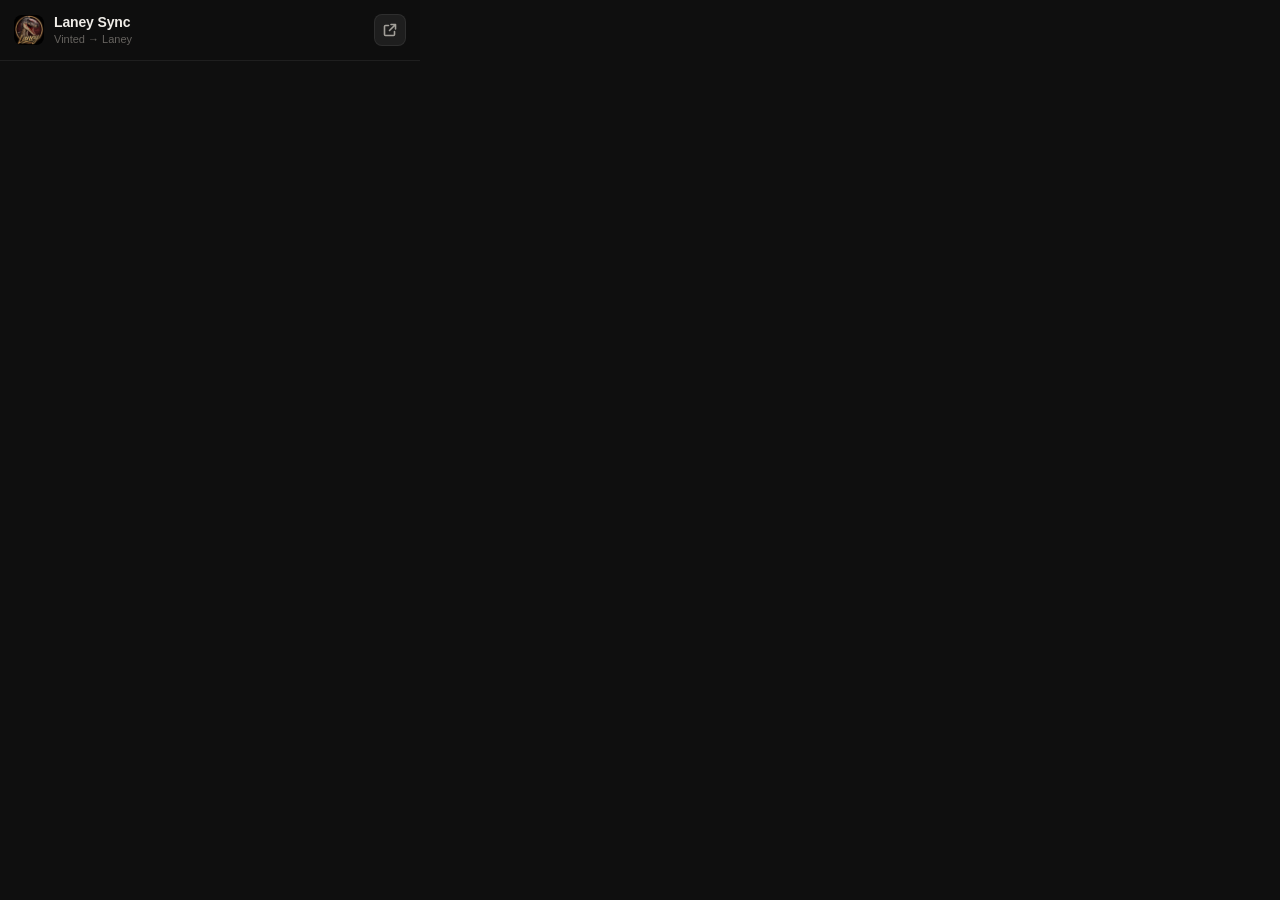
<file: extension/popup.html>
<!DOCTYPE html>
<html lang="fr">
<head>
  <meta charset="UTF-8">
  <meta name="viewport" content="width=device-width, initial-scale=1">
  <title>Laney Sync</title>
  <link rel="icon" href="icons/icon-64.png">
  <link rel="stylesheet" href="popup.css">
</head>
<body>
  <div class="shell">
    <header class="top">
      <img src="icons/icon-64.png" alt="" class="logo">
      <div class="brand">
        <div class="brand-name">Laney Sync</div>
        <div class="brand-sub" id="status-line">Vinted → Laney</div>
      </div>
      <div class="top-actions">
        <button id="btn-sync" class="icon-btn" title="Relancer la synchro" hidden>
          <svg viewBox="0 0 16 16" fill="none"><path d="M13.5 8a5.5 5.5 0 1 1-1.6-3.9M13.5 2.5v3h-3" stroke="currentColor" stroke-width="1.6" stroke-linecap="round" stroke-linejoin="round"/></svg>
        </button>
        <button id="btn-tab" class="icon-btn" title="Ouvrir dans un onglet">
          <svg viewBox="0 0 16 16" fill="none"><path d="M9 2.5h4.5V7M13.5 2.5 7.5 8.5M6.5 3.5h-3a1 1 0 0 0-1 1v8a1 1 0 0 0 1 1h8a1 1 0 0 0 1-1v-3" stroke="currentColor" stroke-width="1.6" stroke-linecap="round" stroke-linejoin="round"/></svg>
        </button>
      </div>
    </header>

    <!-- CONNEXION -->
    <section id="login" class="login" hidden>
      <div class="login-card">
        <h1>Connexion</h1>
        <p class="muted">Utilise ton compte Laney.</p>
        <input id="email" type="email" placeholder="Email" autocomplete="username">
        <input id="pwd" type="password" placeholder="Mot de passe" autocomplete="current-password">
        <button id="btn-login" class="btn primary block">Se connecter</button>
        <div id="login-error" class="error"></div>
      </div>
    </section>

    <!-- APP -->
    <section id="main" hidden>
      <div class="stats">
        <button class="stat" data-goto="pending">
          <span class="stat-value amber" id="stat-pending">0</span>
          <span class="stat-label">À valider</span>
        </button>
        <button class="stat" data-goto="history">
          <span class="stat-value green" id="stat-sales">0</span>
          <span class="stat-label">Ventes ajoutées</span>
        </button>
        <button class="stat" data-goto="history">
          <span class="stat-value blue" id="stat-cash">0</span>
          <span class="stat-label">Encaissements</span>
        </button>
      </div>

      <nav class="tabs">
        <button class="tab active" data-tab="pending">À valider <span id="pending-count" class="badge"></span></button>
        <button class="tab" data-tab="history">Historique</button>
        <button class="tab" data-tab="settings">Réglages <span id="settings-alert" class="dot" hidden></span></button>
      </nav>

      <!-- À VALIDER -->
      <div class="panel" id="panel-pending">
        <div id="pending" class="cards"></div>
      </div>

      <!-- HISTORIQUE -->
      <div class="panel" id="panel-history" hidden>
        <div class="toolbar">
          <input id="h-search" type="search" placeholder="Rechercher un article ou un client…">
          <div class="seg" id="h-filter">
            <button class="seg-btn active" data-f="all">Tout</button>
            <button class="seg-btn" data-f="sale">Ventes</button>
            <button class="seg-btn" data-f="cash">Encaissements</button>
            <button class="seg-btn" data-f="linked">Déjà saisis</button>
          </div>
        </div>
        <div class="hhead">
          <span class="c-date">Date</span>
          <span class="c-type">Type</span>
          <span class="c-title">Article</span>
          <span class="c-client">Client</span>
          <span class="c-price">Prix</span>
          <span class="c-filled">Ajouté</span>
          <span class="c-actions"></span>
        </div>
        <div id="recent" class="hlist"></div>
      </div>

      <!-- RÉGLAGES -->
      <div class="panel" id="panel-settings" hidden>
        <div class="box">
          <div class="box-title">Comptes Vinted → boutique Laney</div>
          <div id="accounts"></div>
        </div>
        <div class="box">
          <div class="box-title">Synchronisation</div>
          <label class="field">Prendre en compte les ventes à partir du
            <input id="start-date" type="date">
          </label>
          <label class="switch">
            <input id="auto" type="checkbox">
            <span class="switch-ui"></span>
            <span>Appliquer automatiquement les correspondances sûres</span>
          </label>
        </div>
        <div class="box">
          <div class="box-title">Pages Vinted à ouvrir</div>
          <div class="links">
            <a class="btn" href="https://www.vinted.fr/my_orders" target="_blank">Mes commandes</a>
            <a class="btn" href="https://www.vinted.fr/wallet/balance" target="_blank">Porte-monnaie</a>
          </div>
          <p class="muted small-text">Mes commandes suffit : nouvelles ventes, clients et encaissements (commandes finalisées).</p>
        </div>
        <div class="box">
          <div class="box-title">Avancé</div>
          <div class="links">
            <button id="btn-diag" class="btn">Copier le diagnostic</button>
            <button id="btn-reset" class="btn danger">Vider l'historique</button>
            <button id="btn-logout" class="btn">Déconnexion</button>
          </div>
          <p class="muted small-text" id="account-email"></p>
        </div>
      </div>
    </section>
  </div>

  <div id="toast"></div>
  <script type="module" src="popup.js"></script>
</body>
</html>
</file>
<file: extension/popup.css>
:root {
  --bg: #0f0f0f; --bg2: #171717; --bg3: #1e1e1e; --bg4: #262626;
  --border: rgba(255,255,255,0.07); --border2: rgba(255,255,255,0.13);
  --text: #f0ede8; --text2: #a3a09a; --text3: #66635f;
  --accent: #5B8FF9; --accent-bg: rgba(91,143,249,.12);
  --green: #3ecf8e; --green-bg: rgba(62,207,142,.12);
  --amber: #e8b33d; --amber-bg: rgba(232,179,61,.12);
  --red: #f4664a; --red-bg: rgba(244,102,74,.1);
  --radius: 12px; --radius-sm: 8px;
  --mono: 'DM Mono', ui-monospace, SFMono-Regular, Menlo, monospace;
}
* { box-sizing: border-box; }
html, body { margin: 0; background: var(--bg); color: var(--text); }
body { width: 420px; min-height: 480px; max-height: 600px; overflow-y: auto;
  font: 13px/1.45 -apple-system, BlinkMacSystemFont, 'DM Sans', 'Segoe UI', sans-serif; }
button { font: inherit; color: inherit; cursor: pointer; }
input, select { font: inherit; color: var(--text); }
[hidden] { display: none !important; }
.muted { color: var(--text3); }
.small-text { font-size: 11px; margin: 8px 0 0; }

/* ─── En-tête ─── */
.top { position: sticky; top: 0; z-index: 5; display: flex; align-items: center; gap: 10px;
  padding: 12px 14px; background: rgba(15,15,15,.92); backdrop-filter: blur(8px); border-bottom: 1px solid var(--border); }
.logo { width: 30px; height: 30px; border-radius: 8px; }
.brand { flex: 1; min-width: 0; }
.brand-name { font-weight: 650; font-size: 14px; letter-spacing: -.01em; }
.brand-sub { font-size: 11px; color: var(--text3); white-space: nowrap; overflow: hidden; text-overflow: ellipsis; }
.brand-sub .ok { color: var(--green); }
.top-actions { display: flex; gap: 6px; }
.icon-btn { width: 32px; height: 32px; display: grid; place-items: center; border-radius: var(--radius-sm);
  background: var(--bg3); border: 1px solid var(--border); color: var(--text2); transition: .15s; }
.icon-btn:hover { color: var(--text); border-color: var(--border2); background: var(--bg4); }
.icon-btn svg { width: 16px; height: 16px; }
.icon-btn.spin svg { animation: spin .8s linear infinite; }
@keyframes spin { to { transform: rotate(360deg); } }

/* ─── Connexion ─── */
.login { padding: 28px 18px; }
.login-card h1 { font-size: 18px; margin: 0 0 4px; }
.login-card p { margin: 0 0 16px; }
.login-card input { width: 100%; margin-bottom: 8px; }
.error { color: var(--red); font-size: 12px; min-height: 18px; margin-top: 6px; }

/* ─── Champs ─── */
input[type=email], input[type=password], input[type=date], input[type=search], select {
  background: var(--bg3); border: 1px solid var(--border2); border-radius: var(--radius-sm); padding: 8px 10px; outline: none; }
input:focus, select:focus { border-color: var(--accent); }
input[type=date] { color-scheme: dark; }

/* ─── Boutons ─── */
.btn { display: inline-flex; align-items: center; justify-content: center; gap: 6px; padding: 7px 12px;
  border-radius: var(--radius-sm); background: var(--bg3); border: 1px solid var(--border2); color: var(--text);
  text-decoration: none; font-size: 12px; font-weight: 500; transition: .15s; }
.btn:hover { background: var(--bg4); }
.btn.primary { background: var(--accent); border-color: var(--accent); color: #fff; font-weight: 600; }
.btn.primary:hover { filter: brightness(1.08); }
.btn.danger { color: var(--red); }
.btn.ghost { background: none; border-color: transparent; color: var(--text2); }
.btn.ghost:hover { color: var(--text); background: var(--bg3); }
.btn.block { width: 100%; padding: 10px; }
.btn:disabled { opacity: .5; cursor: default; }
.link-btn { background: none; border: 0; padding: 0; color: var(--text3); font-size: 11px; }
.link-btn:hover { color: var(--red); }

/* ─── Chiffres ─── */
.stats { display: grid; grid-template-columns: repeat(3, 1fr); gap: 8px; padding: 12px 14px 4px; }
.stat { display: flex; flex-direction: column; align-items: flex-start; gap: 2px; padding: 10px 12px;
  background: var(--bg2); border: 1px solid var(--border); border-radius: var(--radius); text-align: left; transition: .15s; }
.stat:hover { border-color: var(--border2); }
.stat-value { font-family: var(--mono); font-size: 20px; font-weight: 500; line-height: 1.1; }
.stat-label { font-size: 11px; color: var(--text3); }
.amber { color: var(--amber); } .green { color: var(--green); } .blue { color: var(--accent); }

/* ─── Onglets ─── */
.tabs { display: flex; gap: 4px; padding: 10px 14px 0; border-bottom: 1px solid var(--border); }
.tab { position: relative; background: none; border: 0; padding: 8px 10px 10px; color: var(--text3); font-weight: 550; font-size: 12px; }
.tab:hover { color: var(--text2); }
.tab.active { color: var(--text); }
.tab.active::after { content: ''; position: absolute; left: 8px; right: 8px; bottom: -1px; height: 2px; border-radius: 2px; background: var(--accent); }
.badge { display: inline-block; min-width: 18px; padding: 0 5px; margin-left: 4px; border-radius: 999px;
  background: var(--amber-bg); color: var(--amber); font-size: 10px; font-weight: 700; text-align: center; }
.badge:empty { display: none; }
.dot { display: inline-block; width: 6px; height: 6px; border-radius: 50%; background: var(--amber); margin-left: 4px; vertical-align: middle; }

.panel { padding: 12px 14px 16px; }

/* ─── Cartes « À valider » ─── */
.cards { display: grid; gap: 10px; }
.card { background: var(--bg2); border: 1px solid var(--border); border-radius: var(--radius); padding: 12px; }
.card-head { display: flex; gap: 8px; align-items: flex-start; }
.card-title { flex: 1; min-width: 0; font-weight: 550; line-height: 1.35; }
.card-price { font-family: var(--mono); font-size: 14px; white-space: nowrap; }
.card-meta { display: flex; flex-wrap: wrap; align-items: center; gap: 6px; margin: 6px 0 10px; color: var(--text3); font-size: 11px; }
.card-note { color: var(--amber); background: var(--amber-bg); border-radius: 6px; padding: 5px 8px; font-size: 11px; margin-bottom: 8px; }
.card select { width: 100%; }
.card-actions { display: flex; justify-content: flex-end; gap: 6px; margin-top: 10px; }
.card .empty { padding: 4px 0; text-align: left; }

/* ─── Pastilles ─── */
.tag { display: inline-block; font-size: 10px; font-weight: 600; border-radius: 999px; padding: 2px 8px; white-space: nowrap; }
.tag.sale { background: var(--green-bg); color: var(--green); }
.tag.cash { background: var(--accent-bg); color: var(--accent); }
.tag.linked { background: var(--bg4); color: var(--text2); }
.client { display: inline-flex; align-items: center; gap: 4px; max-width: 100%; background: var(--bg3); border: 1px solid var(--border2);
  color: var(--text); border-radius: 999px; padding: 1px 9px; font-size: 11px; overflow: hidden; white-space: nowrap; text-overflow: ellipsis; }
button.client:hover { border-color: var(--accent); color: var(--accent); }
button.client::after { content: '⧉'; font-size: 10px; opacity: .5; }
.client.none { color: var(--text3); border-color: transparent; background: none; padding: 0; }

/* ─── Historique ─── */
.toolbar { display: flex; flex-direction: column; gap: 8px; margin-bottom: 10px; }
.toolbar input { width: 100%; }
.seg { display: flex; gap: 2px; padding: 2px; background: var(--bg2); border: 1px solid var(--border); border-radius: var(--radius-sm); }
.seg-btn { flex: 1; background: none; border: 0; border-radius: 6px; padding: 5px 6px; font-size: 11px; color: var(--text3); white-space: nowrap; }
.seg-btn.active { background: var(--bg4); color: var(--text); }

.hhead { display: none; }
.hlist { display: grid; gap: 6px; }
.hrow { display: grid; gap: 4px 8px; align-items: center; padding: 10px 12px; background: var(--bg2); border: 1px solid var(--border); border-radius: var(--radius);
  grid-template-columns: auto minmax(0, 1fr) auto;
  grid-template-areas: "type title price" "date client actions" "filled filled filled"; }
.c-date { grid-area: date; color: var(--text3); font-size: 11px; font-family: var(--mono); }
.c-type { grid-area: type; }
.c-title { grid-area: title; min-width: 0; overflow: hidden; text-overflow: ellipsis; white-space: nowrap; }
.c-client { grid-area: client; min-width: 0; }
.c-price { grid-area: price; font-family: var(--mono); text-align: right; white-space: nowrap; }
.c-filled { grid-area: filled; color: var(--text3); font-size: 11px; }
.c-filled:empty { display: none; }
.c-actions { grid-area: actions; display: flex; gap: 8px; justify-content: flex-end; align-items: center; }
a.c-title { color: var(--text); text-decoration: none; }
a.c-title:hover { color: var(--accent); }
a.c-title::after { content: ' ↗'; color: var(--text3); font-size: 11px; }
.warn { color: var(--amber); cursor: help; }
.undo-btn { background: var(--red-bg); border: 1px solid rgba(244,102,74,.35); color: var(--red); border-radius: 6px;
  padding: 3px 10px; font-size: 11px; font-weight: 600; white-space: nowrap; transition: .15s; }
.undo-btn:hover { background: var(--red); border-color: var(--red); color: #fff; }

/* ─── Réglages ─── */
.box { background: var(--bg2); border: 1px solid var(--border); border-radius: var(--radius); padding: 12px; margin-bottom: 10px; }
.box-title { font-size: 11px; font-weight: 650; text-transform: uppercase; letter-spacing: .06em; color: var(--text2); margin-bottom: 10px; }
.acc { display: flex; gap: 8px; align-items: center; margin-bottom: 8px; }
.acc:last-child { margin-bottom: 0; }
.acc-name { flex: 1; min-width: 0; font-weight: 550; overflow: hidden; text-overflow: ellipsis; white-space: nowrap; }
.acc-name small { display: block; color: var(--text3); font-weight: 400; font-size: 10px; }
.acc select { width: 52%; }
.acc select.unset { border-color: var(--amber); }
.field { display: flex; flex-direction: column; gap: 6px; color: var(--text2); font-size: 12px; margin-bottom: 12px; }
.switch { display: flex; align-items: center; gap: 10px; font-size: 12px; color: var(--text2); cursor: pointer; }
.switch input { display: none; }
.switch-ui { flex: none; width: 34px; height: 20px; border-radius: 999px; background: var(--bg4); border: 1px solid var(--border2); position: relative; transition: .15s; }
.switch-ui::after { content: ''; position: absolute; top: 2px; left: 2px; width: 14px; height: 14px; border-radius: 50%; background: var(--text2); transition: .15s; }
.switch input:checked + .switch-ui { background: var(--accent); border-color: var(--accent); }
.switch input:checked + .switch-ui::after { left: 16px; background: #fff; }
.links { display: flex; flex-wrap: wrap; gap: 8px; }

.empty { color: var(--text3); font-size: 12px; text-align: center; padding: 26px 10px; }
.empty b { display: block; color: var(--text2); font-size: 13px; margin-bottom: 4px; }

/* ─── Toast ─── */
#toast { position: fixed; left: 50%; bottom: 14px; transform: translate(-50%, 8px); max-width: calc(100% - 28px);
  background: var(--bg4); border: 1px solid var(--border2); border-radius: 999px; padding: 7px 14px; font-size: 12px;
  opacity: 0; transition: .2s; pointer-events: none; white-space: nowrap; overflow: hidden; text-overflow: ellipsis; z-index: 20; }
#toast.show { opacity: 1; transform: translate(-50%, 0); }
#toast.err { border-color: var(--red); color: var(--red); }

/* ─── Vue onglet (plein écran) ─── */
body.full { width: auto; max-height: none; min-height: 100vh; }
body.full .shell { max-width: 1180px; margin: 0 auto; }
body.full .top { padding: 16px 24px; }
body.full .stats { padding: 18px 24px 6px; gap: 12px; }
body.full .stat { padding: 14px 16px; }
body.full .stat-value { font-size: 26px; }
body.full .tabs { padding: 12px 24px 0; }
body.full .tab { font-size: 13px; }
body.full .panel { padding: 18px 24px 40px; }
body.full .cards { grid-template-columns: repeat(auto-fill, minmax(340px, 1fr)); }
body.full #panel-settings:not([hidden]) { display: grid; grid-template-columns: 1fr 1fr; gap: 0 12px; align-items: start; }
body.full .toolbar { flex-direction: row; align-items: center; }
body.full .toolbar input { max-width: 360px; }
body.full .seg { flex: none; }
body.full .seg-btn { flex: none; padding: 5px 12px; }
body.full .hhead, body.full .hrow {
  grid-template-columns: 84px 108px minmax(0, 1fr) 160px 84px 150px 80px;
  grid-template-areas: "date type title client price filled actions"; }
body.full .hhead { display: grid; gap: 8px; align-items: end; padding: 0 12px 6px; color: var(--text3); font-size: 10px; text-transform: uppercase; letter-spacing: .06em; }
body.full .hhead span { white-space: nowrap; }
body.full .hhead .c-price { text-align: right; }
body.full .hlist { gap: 0; background: var(--bg2); border: 1px solid var(--border); border-radius: var(--radius); overflow: hidden; }
body.full .hrow { border: 0; border-radius: 0; border-bottom: 1px solid var(--border); padding: 11px 12px; background: none; }
body.full .hrow:last-child { border-bottom: 0; }
body.full .hrow:hover { background: var(--bg3); }
body.full .c-filled:empty { display: block; }
body.full #btn-tab { display: none; }
@media (max-width: 760px) {
  body.full .hhead { display: none; }
  body.full .hrow { grid-template-columns: auto minmax(0, 1fr) auto; grid-template-areas: "type title price" "date client actions" "filled filled filled"; }
  body.full #panel-settings:not([hidden]) { display: block; }
}
</file>
